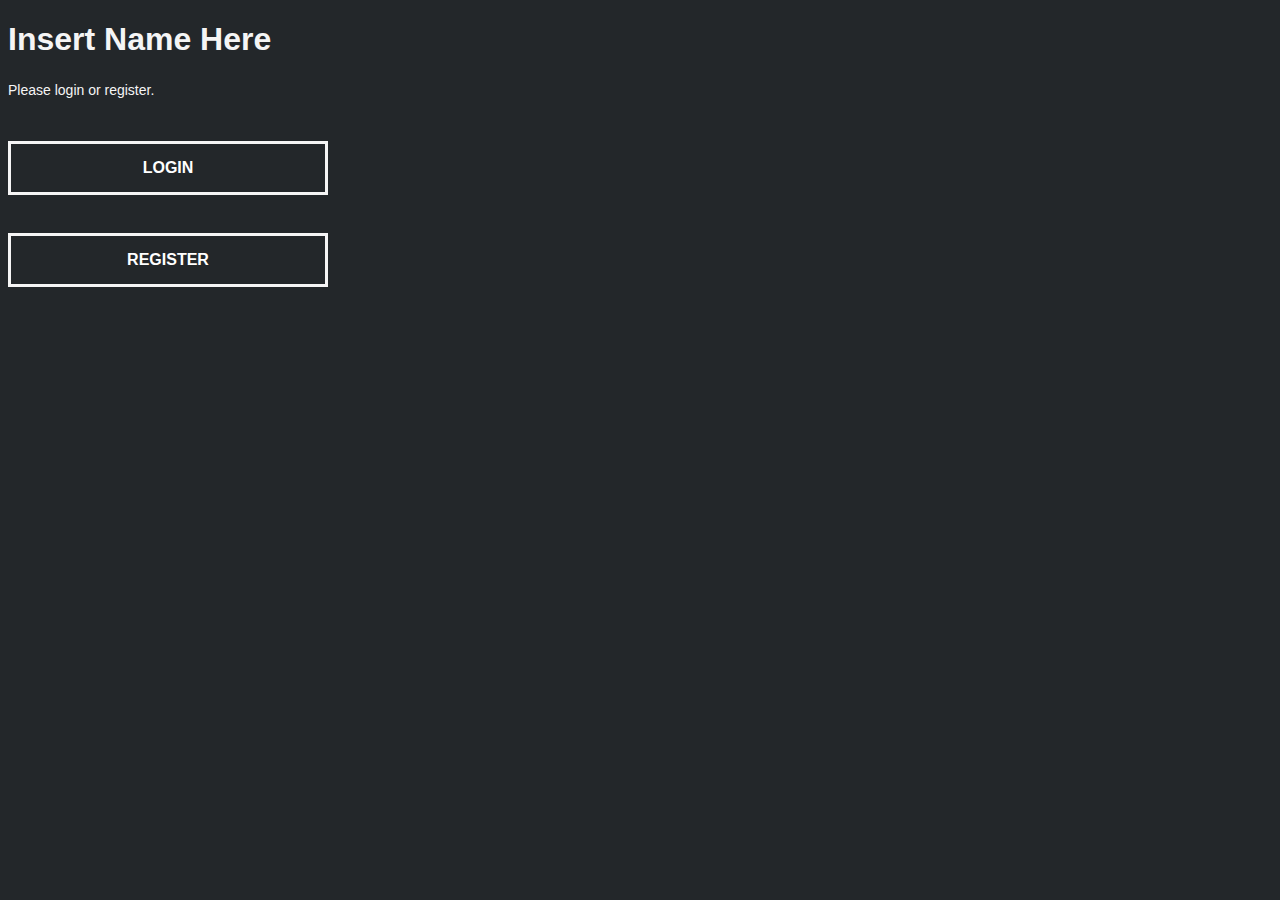
<file: index.html>
<!DOCTYPE html>
<html lang="en">
<head>
    <meta charset="UTF-8">
    <meta http-equiv="X-UA-Compatible" content="IE=edge">
    <meta name="viewport" content="width=device-width, initial-scale=1.0">
    <title>Insert Name Here - Home</title>
    <link href="https://cdn.jsdelivr.net/npm/bootstrap@5.1.3/dist/css/bootstrap.min.css" rel="stylesheet" integrity="sha384-1BmE4kWBq78iYhFldvKuhfTAU6auU8tT94WrHftjDbrCEXSU1oBoqyl2QvZ6jIW3" crossorigin="anonymous">
    <link rel="stylesheet" href="css/style.css">
</head>
<body>
<div class="container">
    <div class="row justify-content-around m-5 text-center">
        <div class="col">
            <h1>Insert Name Here</h1>
            <h5 id="subtitle"></h5>
        </div>
    </div>
    <div class="row justify-content-around pt-5 text-center" id="loggedin">
        <a href="play.html" class="button">PLAY</a>
        <br>
        <a href="rules.html" class="button">RULES</a>
        <br>
        <button onclick="signOut()" class="button">SIGN OUT</button>
    </div>
    <div class="row justify-content-around pt-5 text-center" id="notloggedin">
        <a href="login.html" class="button">LOGIN</a>
        <br>
        <a href="register.html" class="button">REGISTER</a>
    </div>
</div>
<script>
    function signOut() {
        localStorage.clear();
        update();
    }

    function update() {
        if(localStorage.getItem("username") != null) {
            document.getElementById("subtitle").innerText = "Welcome back, " + localStorage.getItem("username") + "!";
            document.getElementById("notloggedin").style.display = "none";
            document.getElementById("loggedin").style.display = "grid";
        }else {
            document.getElementById("subtitle").innerText = "Please login or register.";
            document.getElementById("notloggedin").style.display = "grid";
            document.getElementById("loggedin").style.display = "none";
        }
    }
    update();
</script>
</body>
</html>
</file>
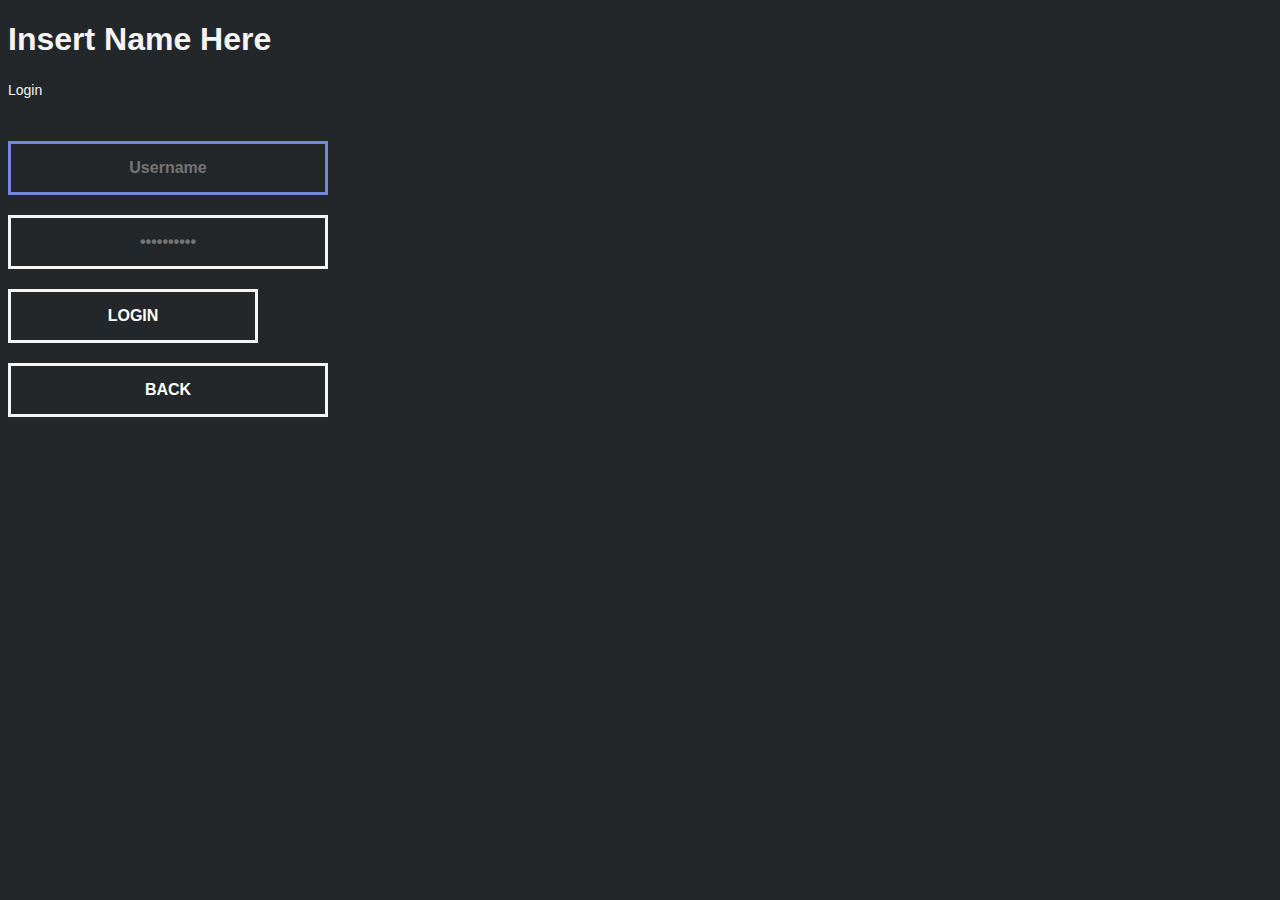
<file: login.html>
<!DOCTYPE html>
<html lang="en">
<head>
    <meta charset="UTF-8">
    <meta http-equiv="X-UA-Compatible" content="IE=edge">
    <meta name="viewport" content="width=device-width, initial-scale=1.0">
    <title>Insert Name Here - Login</title>
    <link href="https://cdn.jsdelivr.net/npm/bootstrap@5.1.3/dist/css/bootstrap.min.css" rel="stylesheet" integrity="sha384-1BmE4kWBq78iYhFldvKuhfTAU6auU8tT94WrHftjDbrCEXSU1oBoqyl2QvZ6jIW3" crossorigin="anonymous">
    <link rel="stylesheet" href="css/style.css">
</head>
<body>
<div class="container">
    <div class="row justify-content-around m-5 text-center">
        <div class="col">
            <h1>Insert Name Here</h1>
            <h5>Login</h5>
        </div>
    </div>
    <div class="row d-grid justify-content-around pt-5 text-center">
        <form onsubmit="login()">
            <input type="text" placeholder="Username" name="username" id="username" class="button" autocomplete="off" autofocus required>
            <br>
            <input type="password" placeholder="••••••••••" name="password" id="password" class="button" autocomplete="off" required>
            <br>
            <input type="submit" value="LOGIN" class="button">
            <br>
            <a href="home.html" class="button">BACK</a>
        </form>
    </div>
</div>
<script>
    function login() {
        const username = document.getElementById("username").value;
        if(username == null || username === "") {
            return;
        }
        const password = document.getElementById("password").value;
        if(password == null || password === "") {
            return;
        }
        localStorage.setItem("username", username);
        window.event.returnValue = false;
        document.location = 'home.html';
    }

    if(localStorage.getItem("username") != null) {
        document.location = 'home.html';
    }
</script>
</body>
</html>
</file>
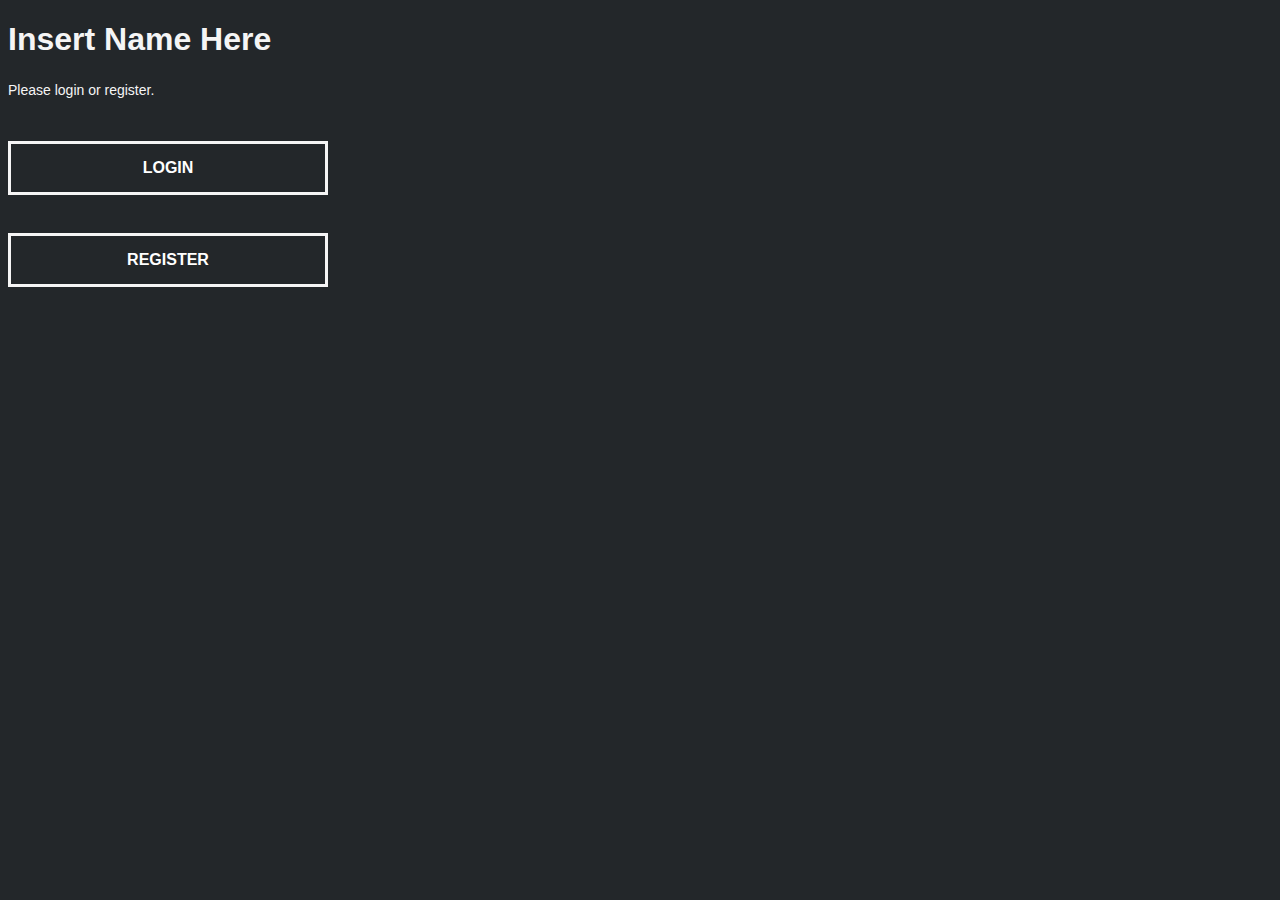
<file: play.html>
<!DOCTYPE html>
<html lang="en">
<head>
    <meta charset="UTF-8">
    <meta http-equiv="X-UA-Compatible" content="IE=edge">
    <meta name="viewport" content="width=device-width, initial-scale=1.0">
    <title>Insert Name Here - Play</title>
    <link href="https://fonts.googleapis.com/css2?family=Press+Start+2P&display=swap" rel="stylesheet">
    <link rel="stylesheet" href="css/game.css">
</head>
<body>
<div class="hurt" id="hurt"></div>
<div class="notification" id="notification"></div>
<div class="stats" id="stats" style="display: none"></div>
<div class="crosshair" id="crosshair" style="display: none">
    <img src="images/crosshair.png">
</div>
<div class="hit" id="hit" style="display: none">Hit!<br>+10</div>
<div class="menu" id="menu">
    <div class="header">
        <h1 id>Insert Name Here</h1>
        <h5>Paused</h5>
    </div>
    <button class="button" id="play" style="top: 45%;">PLAY GAME</button>
    <button class="button" id="back" style="top: 55%;">BACK</button>
</div>
<script type="module" src="js/game.js"></script>
</body>
</html>
</file>
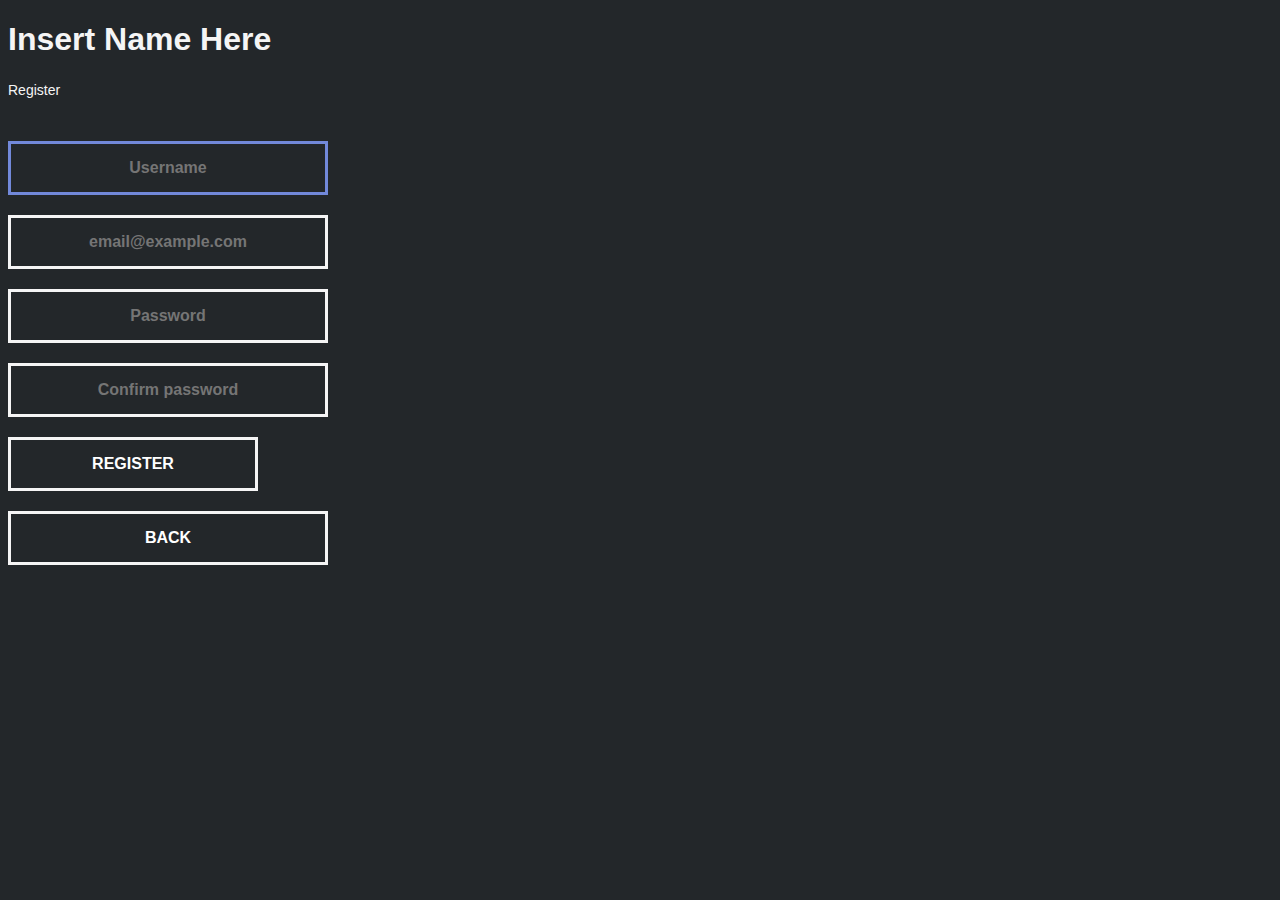
<file: register.html>
<!DOCTYPE html>
<html lang="en">
<head>
    <meta charset="UTF-8">
    <meta http-equiv="X-UA-Compatible" content="IE=edge">
    <meta name="viewport" content="width=device-width, initial-scale=1.0">
    <title>Insert Name Here - Register</title>
    <link href="https://cdn.jsdelivr.net/npm/bootstrap@5.1.3/dist/css/bootstrap.min.css" rel="stylesheet" integrity="sha384-1BmE4kWBq78iYhFldvKuhfTAU6auU8tT94WrHftjDbrCEXSU1oBoqyl2QvZ6jIW3" crossorigin="anonymous">
    <link rel="stylesheet" href="css/style.css">
</head>
<body>
<div class="container">
    <div class="row justify-content-around m-5 text-center">
        <div class="col">
            <h1>Insert Name Here</h1>
            <h5>Register</h5>
        </div>
    </div>
    <div class="row d-grid justify-content-around pt-2 text-center">
        <form onsubmit="register()">
            <input type="text" placeholder="Username" name="username" id="username" class="button" autocomplete="off" autofocus required>
            <br>
            <input type="email" placeholder="email@example.com" name="email" id="email" class="button" autocomplete="off" autofocus required>
            <br>
            <input type="password" placeholder="Password" name="password" id="password" class="button" autocomplete="off" required>
            <br>
            <input type="password" placeholder="Confirm password" name="confirmpassword" id="confirmpassword" class="button" autocomplete="off" required>
            <br>
            <input type="submit" value="REGISTER" class="button">
            <br>
            <a href="index.html" class="button">BACK</a>
        </form>
    </div>
</div>
<script>
    function register() {
        const username = document.getElementById("username").value;
        if(username == null || username === "") {
            return;
        }
        const email = document.getElementById("email").value;
        if(email == null || email === "") {
            return;
        }
        const password = document.getElementById("password").value;
        if(password == null || password === "" || password !== document.getElementById("confirmpassword").value) {
            return;
        }
        localStorage.setItem("username", username);
        window.event.returnValue = false;
        document.location = 'index.html';
    }

    if(localStorage.getItem("username") != null) {
        document.location = 'index.html';
    }
</script>
</body>
</html>
</file>
<file: css/style.css>
:root {
    --blurple: #7289DA;
    --dark-but-not-black: #2C2F33;
    --not-quite-black: #23272A;
}

body {
    background-color: var(--not-quite-black);
    color: rgb(245, 245, 245);
    font-family: 'Raleway', sans-serif;
}

h1 {
    font-weight: 800;
    font-size: 32px;
}

h5 {
    font-weight: 400;
    font-size: 14px;
}

.button {
    border: 3px solid rgb(245, 245, 245);
    background-color: inherit;
    width: 250px;
    color: white;
    margin-top: 20px;
    padding: 15px 32px;
    text-align: center;
    text-decoration: none;
    display: inline-block;
    font-size: 16px;
    font-weight: 600;
    transition: 0.3s;
}

.button:hover {
    border: 3px solid var(--blurple);
    color: white;
}

input {
    background-color: inherit;
    border: 3px solid rgb(245, 245, 245);
    display: inline-block;
    text-align: center;
    color: white;
}

*:focus {
    outline: none;
    border: 3px solid var(--blurple);
}

.game {
    border: 3px solid rgb(245, 245, 245);
    color: white;
}
</file>
<file: css/game.css>
body {
    margin: 0;
    font-family: 'Raleway', sans-serif;
}

h1 {
    padding-top: 3rem !important;
    color: rgb(245, 245, 245);
    text-align: center;
    font-weight: 800;
    font-size: 32px;
}

h5 {
    color: rgb(245, 245, 245);
    text-align: center;
    font-weight: 400;
    font-size: 14px;
}

.crosshair {
    position: absolute;
    top: 50%;
    left: 50%;
    transform: translate(-50%, -50%);
}

.stats {
    position: absolute;
    margin: 15px;
    font-size: 36px;
}

.menu {
    position: absolute;
    top: 0;
    left: 0;
    width: 100%;
    height: 100%;
    background-color: rgba(44, 44, 44, 0.85);
}

.button {
    position: absolute;
    top: 50%;
    left: 50%;
    transform: translate(-50%, -50%);
    border: 3px solid rgb(245, 245, 245);
    background-color: transparent;
    width: 250px;
    color: white;
    padding: 15px 0;
    text-align: center;
    text-decoration: none;
    display: inline-block;
    font-size: 16px;
    font-weight: 600;
    transition: 0.3s;
}

.button:hover {
    border: 3px solid #7289DA;
    color: white;
    cursor: pointer;
}

.hurt {
    position: absolute;
    top: 0;
    left: 0;
    width: 100%;
    height: 100%;
    background-color: transparent;
}

.notification {
    font-family: 'Press Start 2P', cursive;
    position: absolute;
    top: 50%;
    left: 50%;
    transform: translate(-50%, -50%);
    color: red;
    font-size: 64px;
}

.notification h1 {
    color: red;
    font-size: 64px;
}

.notification h5 {
    color: red;
    font-size: 32px;
}

.hit {
    font-family: 'Press Start 2P', cursive;
    color: gold;
    position: absolute;
    top: 45%;
    left: 55%;
    transform: translate(-50%, -50%);
}
</file>
